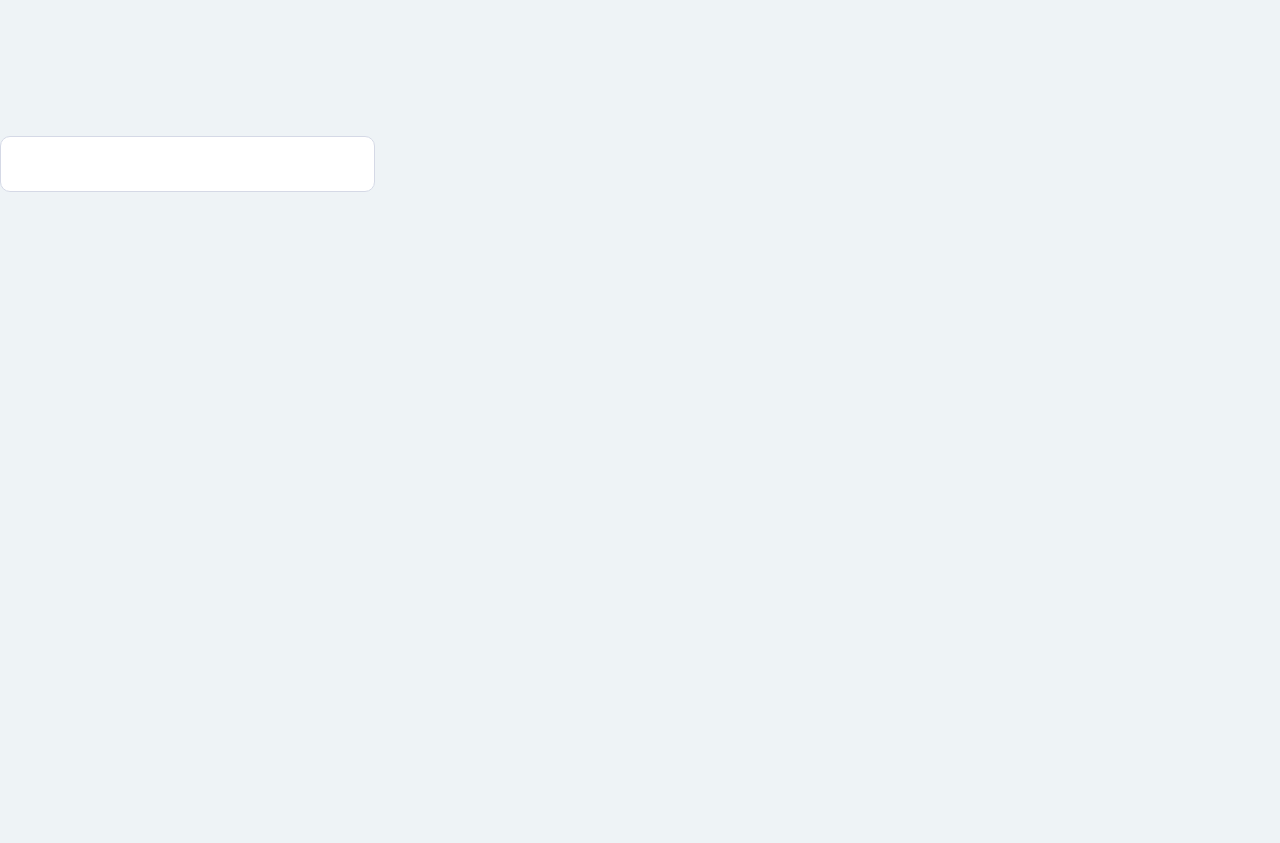
<file: index.html>
<!DOCTYPE html>
<html lang="ar" dir="rtl">
<head>
<meta charset="utf-8">
<meta name="viewport" content="width=device-width, initial-scale=1, viewport-fit=cover">
<title>طريقك إلى ألمانيا — خدمات السفر للدراسة والعمل</title>
<meta name="description" content="نرافقكم في جميع خطوات الرحلة نحو ألمانيا: بيشايد، فحوصات لغة، قبول جامعي، معادلة شهادات، حجز مواعيد وحسابات بنكية.">
<meta property="og:type" content="website">
<meta property="og:locale" content="ar_AR">
<meta property="og:title" content="طريقك إلى ألمانيا">
<meta property="og:description" content="نرافقكم في جميع خطوات الرحلة نحو ألمانيا، من البيشايد حتى الوصول.">
<meta property="og:image" content="assets/hero.svg">
<meta name="theme-color" content="#0f6e8c">
<link rel="icon" href="assets/favicon.svg" type="image/svg+xml">
<link rel="preconnect" href="https://fonts.googleapis.com">
<link rel="preconnect" href="https://fonts.gstatic.com" crossorigin>
<link href="https://fonts.googleapis.com/css2?family=IBM+Plex+Sans+Arabic:wght@400;500;700&display=swap" rel="stylesheet">
<link rel="stylesheet" href="css/style.css">
<script>try{var t=localStorage.getItem('theme')||(matchMedia('(prefers-color-scheme:dark)').matches?'dark':'light');document.documentElement.dataset.theme=t}catch(e){}</script>
</head>
<body>
<a class="skip" href="#main">انتقل إلى المحتوى</a>
<header class="nav">
  <a class="logo" href="#home" id="logo"></a>
  <nav id="mnav" aria-label="القائمة الرئيسية"><ul id="menu"></ul></nav>
  <div class="tools"><button id="burger" class="burger" type="button" aria-label="القائمة" aria-expanded="false" aria-controls="mnav"><svg viewBox="0 0 24 24" width="20" height="20" fill="none" stroke="currentColor" stroke-width="2" stroke-linecap="round"><path d="M4 7h16M4 12h16M4 17h16"/></svg></button><button id="theme" type="button" aria-label="تبديل الوضع الليلي/النهاري"><svg viewBox="0 0 24 24" width="18" height="18" fill="none" stroke="currentColor" stroke-width="2"><circle cx="12" cy="12" r="4"/><path d="M12 2v2M12 20v2M4.9 4.9l1.4 1.4M17.7 17.7l1.4 1.4M2 12h2M20 12h2M4.9 19.1l1.4-1.4M17.7 6.3l1.4-1.4"/></svg></button></div>
</header>
<main id="main">
  <section class="hero" id="home"><div class="wrap hero-grid">
    <div><p class="role" id="h-role"></p><h1 id="h-name"></h1><p class="lead" id="h-bio"></p>
      <div class="cta"><a class="btn primary wa" id="wa" target="_blank" rel="noopener">تواصل عبر واتساب</a><a class="btn" href="#services">خدماتنا</a><a class="btn" href="#journey">خطوات الرحلة</a></div></div>
    <img class="pic" src="assets/photos/students.jpg" onerror="this.onerror=null;this.src='assets/students.svg'" alt="طلاب يستعدون للسفر إلى ألمانيا" width="340" height="340">
  </div></section>
  <section class="band"><img src="assets/photos/berlin.jpg" onerror="this.onerror=null;this.src='assets/hero.svg'" alt="معلم ألماني: بوابة براندنبورغ في برلين" loading="lazy" width="1200" height="480"></section>
  <section id="about"><div class="wrap two"><div><h2>من نحن</h2></div><div id="a-text"></div></div></section>
  <section id="services"><div class="wrap"><h2>خدماتنا</h2><div class="services" id="svc"></div></div></section>
  <section id="fields"><div class="wrap"><h2>التخصصات</h2><div class="skills" id="skill-list"></div></div></section>
  <section id="journey"><div class="wrap"><h2>رحلتك خطوة بخطوة</h2><ol class="timeline" id="timeline"></ol></div></section>
  <section id="contact"><div class="wrap two"><div><h2>تواصل معنا</h2><p class="lead">اكتب لنا عن وضعك وهدفك (دراسة أو عمل) وسنرد عليك.</p><ul class="links" id="links"></ul></div>
    <form id="form" novalidate>
      <label><span>الاسم</span><input name="name" required autocomplete="name"></label>
      <label><span>البريد الإلكتروني</span><input name="email" type="email" required autocomplete="email"></label>
      <label><span>رسالتك</span><textarea name="message" rows="5" required></textarea></label>
      <input name="_gotcha" tabindex="-1" autocomplete="off" class="hp">
      <button class="btn primary" type="submit">إرسال الرسالة</button>
      <p id="status" role="status" aria-live="polite"></p>
    </form></div></section>
</main>
<footer class="wrap foot"><span id="copy"></span></footer>
<script src="js/data.js"></script>
<script src="js/main.js"></script>
</body>
</html>
</file>
<file: css/style.css>
:root{--bg:#eef3f6;--surf:#fff;--ink:#14172a;--mute:#555b76;--line:#d5d9e6;--acc:#0f6e8c;--on:#fff;--r:14px;--fh:'Bricolage Grotesque','IBM Plex Sans Arabic',sans-serif;--fb:'IBM Plex Sans Arabic',system-ui,sans-serif}
:root[data-theme=dark]{--bg:#12141c;--surf:#1b1e2a;--ink:#eef0f7;--mute:#a1a7bf;--line:#2c3040;--acc:#5cc6e0;--on:#12141c}
*{box-sizing:border-box}html{scroll-behavior:smooth;scroll-padding-top:5rem}
body{margin:0;background:var(--bg);color:var(--ink);font:400 1.0625rem/1.75 var(--fb);transition:background .3s,color .3s}
a{color:inherit}img{max-width:100%;display:block}
:focus-visible{outline:3px solid var(--acc);outline-offset:3px}
.skip{position:absolute;inset-inline-start:1rem;top:-4rem;background:var(--acc);color:var(--on);padding:.5rem 1rem;border-radius:8px;z-index:99}.skip:focus{top:1rem}
.wrap{width:min(1100px,100% - 2.5rem);margin-inline:auto}
section{padding:clamp(3rem,8vw,5.5rem) 0;border-top:1px solid var(--line)}
h1,h2{font-family:var(--fh);line-height:1.05;margin:0}
h2{font-size:clamp(1.8rem,4vw,2.6rem);margin-bottom:2rem}
.nav{position:sticky;top:0;z-index:20;display:flex;align-items:center;gap:1rem;padding:.7rem 1.25rem;background:color-mix(in srgb,var(--bg) 85%,transparent);backdrop-filter:blur(12px);border-bottom:1px solid var(--line)}
.logo{font:800 1.2rem var(--fh);text-decoration:none;margin-inline-end:auto}
.nav ul{display:flex;gap:1.1rem;list-style:none;margin:0;padding:0}.nav li a{text-decoration:none;color:var(--mute);font-size:.95rem;transition:color .2s}.nav li a:hover{color:var(--ink)}
.tools{display:flex;gap:.4rem}.tools button{min-width:40px;height:40px;border-radius:10px;border:1px solid var(--line);background:var(--surf);color:var(--ink);cursor:pointer;font:600 .85rem var(--fb);transition:transform .15s}.tools button:active{transform:scale(.92)}
.hero{border:0;padding:clamp(4rem,12vw,9rem) 0 5rem}
.hero-grid{display:grid;grid-template-columns:1fr auto;gap:3rem;align-items:center}
.hero h1{font-size:clamp(3.4rem,11vw,8.5rem);font-weight:800;letter-spacing:-.03em;margin:.4rem 0 1.5rem;animation:in .9s cubic-bezier(.2,.8,.2,1) both}
@keyframes in{from{opacity:0;transform:translateY(40px)}}
.role{color:var(--acc);font-weight:700;margin:0}.lead{color:var(--mute);max-width:60ch;margin:0 0 2rem}
.avatar{width:clamp(150px,22vw,260px);aspect-ratio:1;border-radius:50% 50% 50% 12%;background:var(--acc);color:var(--on);display:grid;place-items:center;font:800 4rem var(--fh);overflow:hidden}.avatar img{width:100%;height:100%;object-fit:cover}
.cta{display:flex;flex-wrap:wrap;gap:.75rem}
.btn{display:inline-block;padding:.75rem 1.4rem;border-radius:999px;border:1.5px solid var(--ink);text-decoration:none;font-weight:600;background:none;color:var(--ink);cursor:pointer;font-family:var(--fb);font-size:1rem;transition:transform .2s}
.btn:hover{transform:translateY(-2px)}.btn.primary{background:var(--acc);border-color:var(--acc);color:var(--on)}
.two{display:grid;grid-template-columns:1fr 2fr;gap:3rem}
.chips{display:flex;flex-wrap:wrap;gap:.5rem;list-style:none;padding:0;margin:0}.chips li{padding:.3rem .9rem;border:1px solid var(--line);border-radius:999px;background:var(--surf);font-size:.95rem}
.skills{display:grid;grid-template-columns:repeat(auto-fit,minmax(min(100%,250px),1fr));gap:2rem}.skills h3{margin:0 0 .8rem;font:700 1.1rem var(--fh)}
.filters{display:flex;flex-wrap:wrap;gap:.5rem;margin-bottom:1.5rem}.filters button{padding:.4rem 1.1rem;border-radius:999px;border:1px solid var(--line);background:var(--surf);color:var(--ink);cursor:pointer;font:500 .95rem var(--fb)}.filters button[aria-pressed=true]{background:var(--ink);color:var(--bg);border-color:var(--ink)}
.grid{display:grid;grid-template-columns:repeat(auto-fill,minmax(min(100%,300px),1fr));gap:1.5rem}
.card{background:var(--surf);border:1px solid var(--line);border-radius:var(--r);overflow:hidden;display:flex;flex-direction:column;transition:transform .25s}.card:hover{transform:translateY(-4px)}
.card .img{aspect-ratio:16/9;background:linear-gradient(135deg,var(--acc),var(--line));object-fit:cover;width:100%}
.card .body{padding:1.25rem;display:flex;flex-direction:column;gap:.7rem;flex:1}.card h3{margin:0;font:700 1.25rem var(--fh)}.card p{margin:0;color:var(--mute);font-size:.97rem;line-height:1.6}
.card .row{margin-top:auto;display:flex;gap:1rem;font-weight:600}.card .row a{color:var(--acc)}
.timeline{list-style:none;margin:0;padding:0;border-inline-start:2px solid var(--line)}.timeline li{position:relative;padding:0 1.8rem 2.2rem}
.timeline li::before{content:"";position:absolute;inset-inline-start:-7px;top:.55rem;width:12px;height:12px;border-radius:50%;background:var(--acc)}
.timeline h3{margin:0;font:700 1.2rem var(--fh)}.timeline small{color:var(--mute)}.timeline p{margin:.3rem 0 0;color:var(--mute)}
.services{display:grid;grid-template-columns:repeat(auto-fit,minmax(min(100%,240px),1fr));gap:1.5rem}.services div{padding:1.5rem;border:1px solid var(--line);border-radius:var(--r);background:var(--surf)}.services h3{margin:0 0 .5rem;font:700 1.2rem var(--fh)}.services p{margin:0;color:var(--mute)}
.links{list-style:none;padding:0;margin:0;display:grid;gap:.4rem}.links a{color:var(--acc);font-weight:600}
form{display:grid;gap:1rem}label{display:grid;gap:.3rem;font-weight:500}
input,textarea{font:inherit;padding:.75rem 1rem;border-radius:10px;border:1px solid var(--line);background:var(--surf);color:var(--ink)}
.hp{position:absolute;left:-9999px}#status{margin:0;min-height:1.5em}
.foot{padding:2rem 0;color:var(--mute);font-size:.9rem}
.rv{opacity:0;transform:translateY(24px);transition:opacity .6s,transform .6s}.rv.show{opacity:1;transform:none}
@media(max-width:800px){.nav ul{display:none}.hero-grid,.two{grid-template-columns:1fr}.avatar{order:-1}}
@media(prefers-reduced-motion:reduce){*{animation:none!important;transition:none!important;scroll-behavior:auto}.rv{opacity:1;transform:none}}
.hero h1{font-size:clamp(2.8rem,8vw,6rem);line-height:1.15}
.pic{width:clamp(200px,30vw,340px)}.band{padding:0;border:0}.band img{width:100%;height:auto}
.wa{background:#1faa59;border-color:#1faa59;color:#fff}
.timeline h3{font-size:1.15rem}
.pic{aspect-ratio:1;object-fit:cover;border-radius:50% 50% 50% 12%}
.band img{height:clamp(220px,38vw,460px);object-fit:cover}
/* ===== Responsive ===== */
html{-webkit-text-size-adjust:100%}body{overflow-x:hidden;padding-inline:env(safe-area-inset-left) env(safe-area-inset-right)}
.logo{white-space:nowrap;overflow:hidden;text-overflow:ellipsis;max-width:58vw}
.burger{display:none;min-width:40px;height:40px;border-radius:10px;border:1px solid var(--line);background:var(--surf);color:var(--ink);cursor:pointer;place-items:center}
.two{gap:clamp(1.5rem,5vw,3rem)}.hero-grid{gap:clamp(1.5rem,5vw,3rem)}
@media(min-width:1400px){html{font-size:112%}.wrap{width:min(1240px,100% - 4rem)}}
@media(max-width:1000px){.wrap{width:min(1100px,100% - 2rem)}}
@media(max-width:800px){
  .burger{display:inline-grid}
  .nav nav{display:none;position:absolute;inset-inline:0;top:100%;background:var(--bg);border-bottom:1px solid var(--line);box-shadow:0 12px 24px rgba(0,0,0,.12)}
  .nav.open nav{display:block}
  .nav ul{display:grid;gap:0;padding:.4rem 1.25rem}
  .nav li a{display:block;padding:.85rem 0;font-size:1.05rem;border-bottom:1px solid var(--line)}
  .nav li:last-child a{border:0}
  .avatar,.pic{width:min(62vw,260px);margin-inline:auto}
  .hero{padding-top:2.5rem}
}
@media(max-width:480px){
  body{font-size:1rem}
  .cta{flex-direction:column}.cta .btn{text-align:center;width:100%}
  .btn{padding:.85rem 1.2rem}
  .tools{gap:.3rem}.card .row{flex-wrap:wrap}
  .foot{text-align:center}
}
@media(max-width:360px){h2{font-size:1.6rem}.logo{font-size:1.05rem}.wrap{width:calc(100% - 1.5rem)}}
@media(max-height:500px) and (orientation:landscape){.hero{padding:2rem 0}}
</file>
